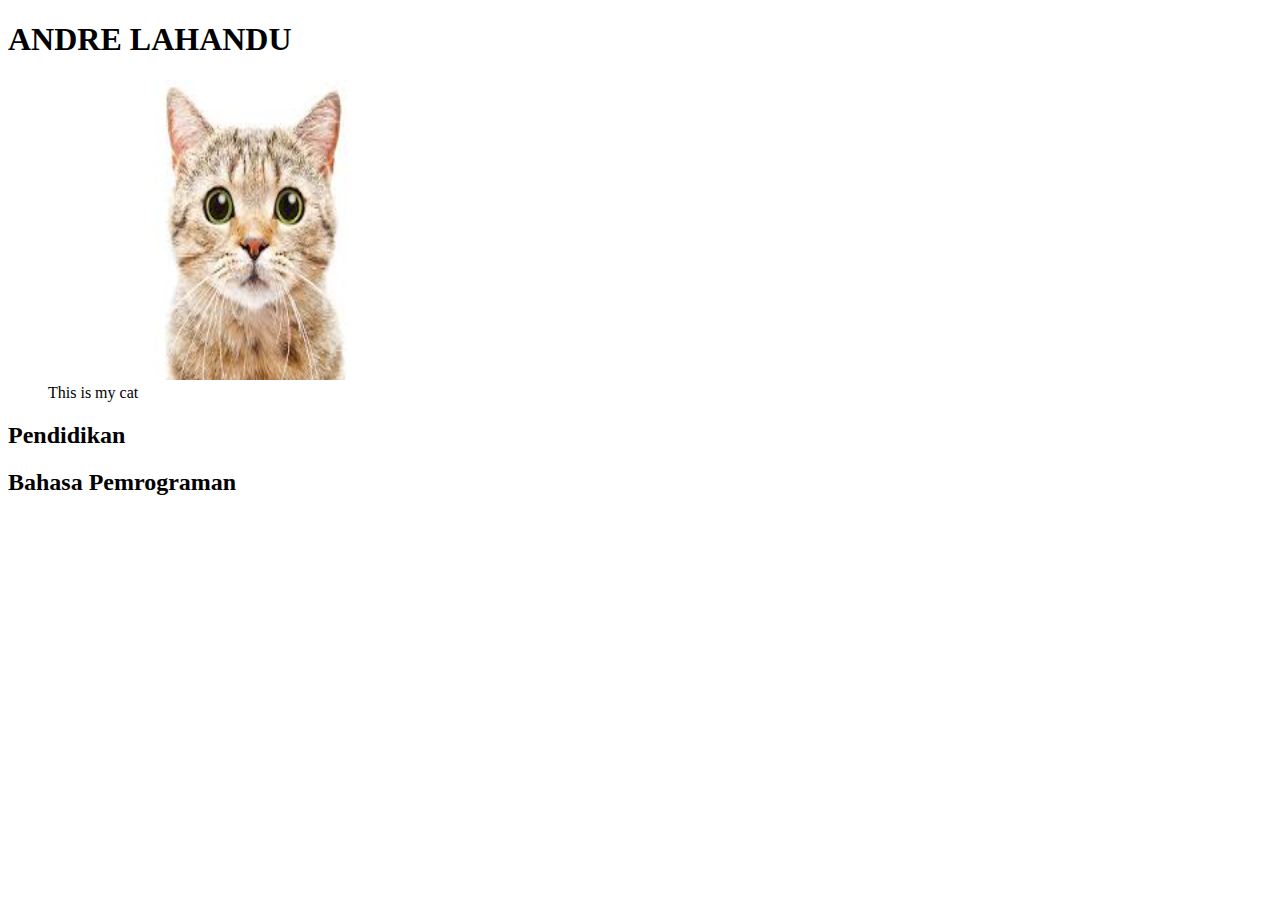
<file: profile.html>
<!DOCTYPE html>
<html>
<head>
	<meta charset="utf-8">
	<meta name="viewport" content="width=device-width, initial-scale=1">
	<title>Web Andre</title>
</head>
<body>
	<h1>ANDRE LAHANDU</h1>
	<figure> 
	<img src="kucing.jpg" width="400px" height="300px">
	<figcaption>This is my cat</figcaption>

	</figure>
	<h2>Pendidikan</h2>

	<h2>Bahasa Pemrograman</h2>

</body>
</html>
</file>
